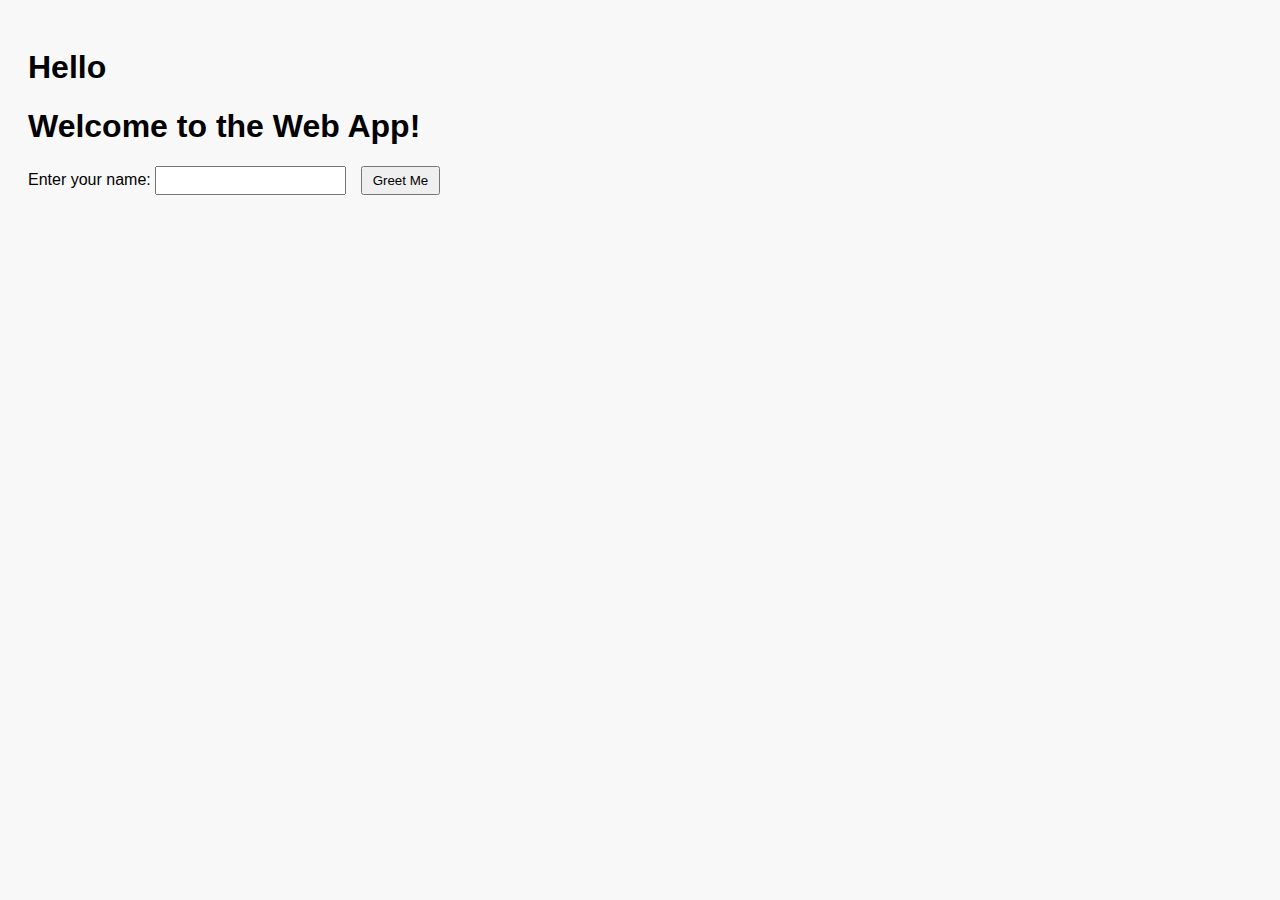
<file: index.html>
<!DOCTYPE html>
<html lang="en">
  <head>
    <meta charset="UTF-8" />
    <title>Simple Web App</title>
    <link rel="stylesheet" href="style.css" />
  </head>
  <body>
    <h1>Hello</h1>
    <h1>Welcome to the Web App!</h1>
    <form id="nameForm">
      <label for="nameInput">Enter your name:</label>
      <input type="text" id="nameInput" required />
      <button type="submit">Greet Me</button>
    </form>

    <div id="greeting"></div>

    <script src="app.js"></script>
  </body>
</html>
</file>
<file: style.css>
body {
  font-family: Arial, sans-serif;
  padding: 20px;
  background-color: #f8f8f8;
}

form {
  margin-top: 20px;
}

input {
  padding: 5px;
  margin-right: 10px;
}

button {
  padding: 5px 10px;
}

#greeting {
  margin-top: 20px;
  font-size: 18px;
  color: green;
}
</file>
